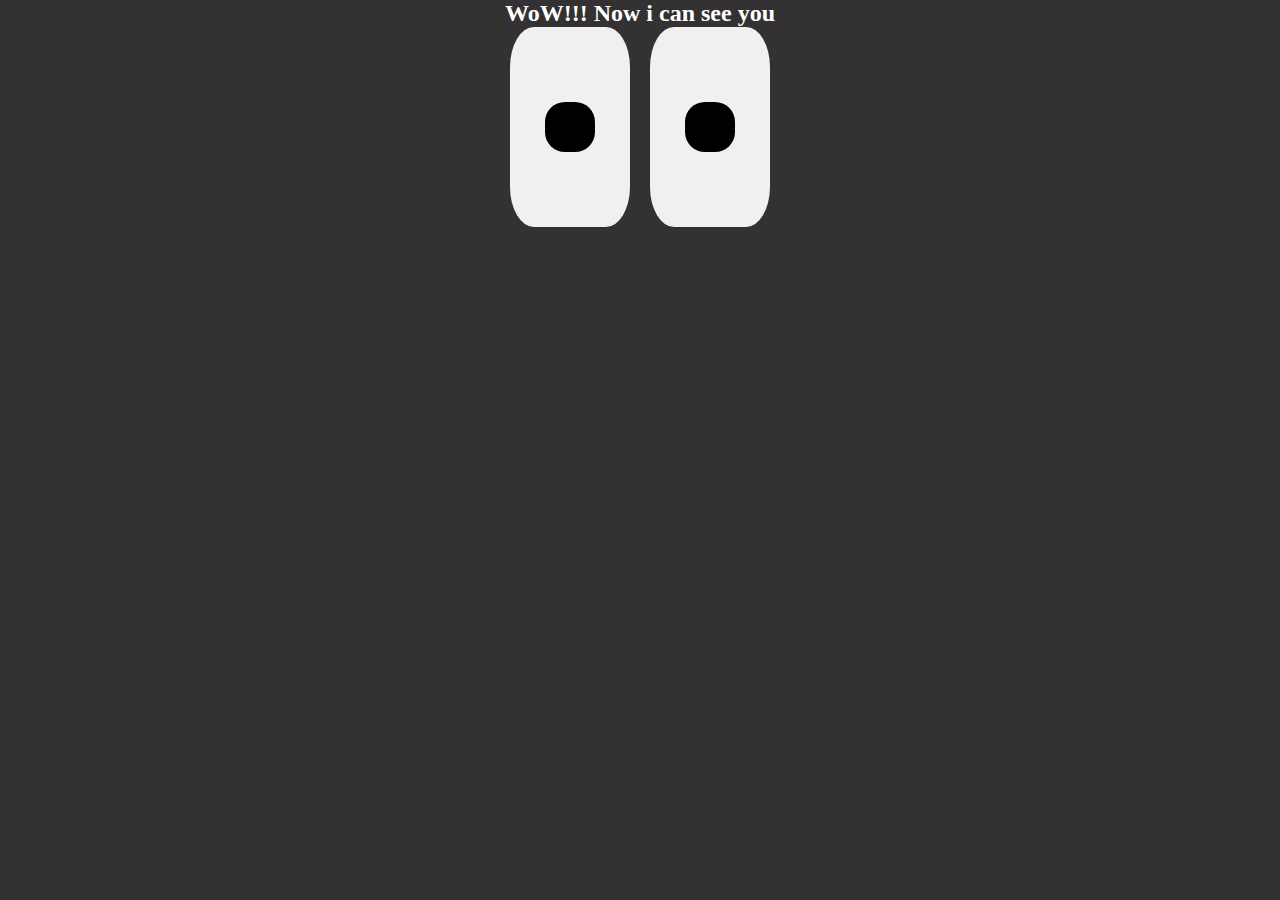
<file: index.html>
<!DOCTYPE html>
<html lang="en">

<head>
    <meta charset="UTF-8">
    <meta name="viewport" content="width=device-width, initial-scale=1.0">
    <link rel="stylesheet" href="eyes.css" />
    <!-- <link href="/favicon.ico" rel="shortcut icon" type="image/x-icon"> -->
    <title>Eyes</title>
</head>

<body>
    <h2>WoW!!! Now i can see you</h2>
    <div class="parent">
        <div class="eye">
            <div class="pupil">

            </div>
        </div>
        <div class="eye">
            <div class="pupil">

            </div>
        </div>
    </div>

</body>

</html>
</file>
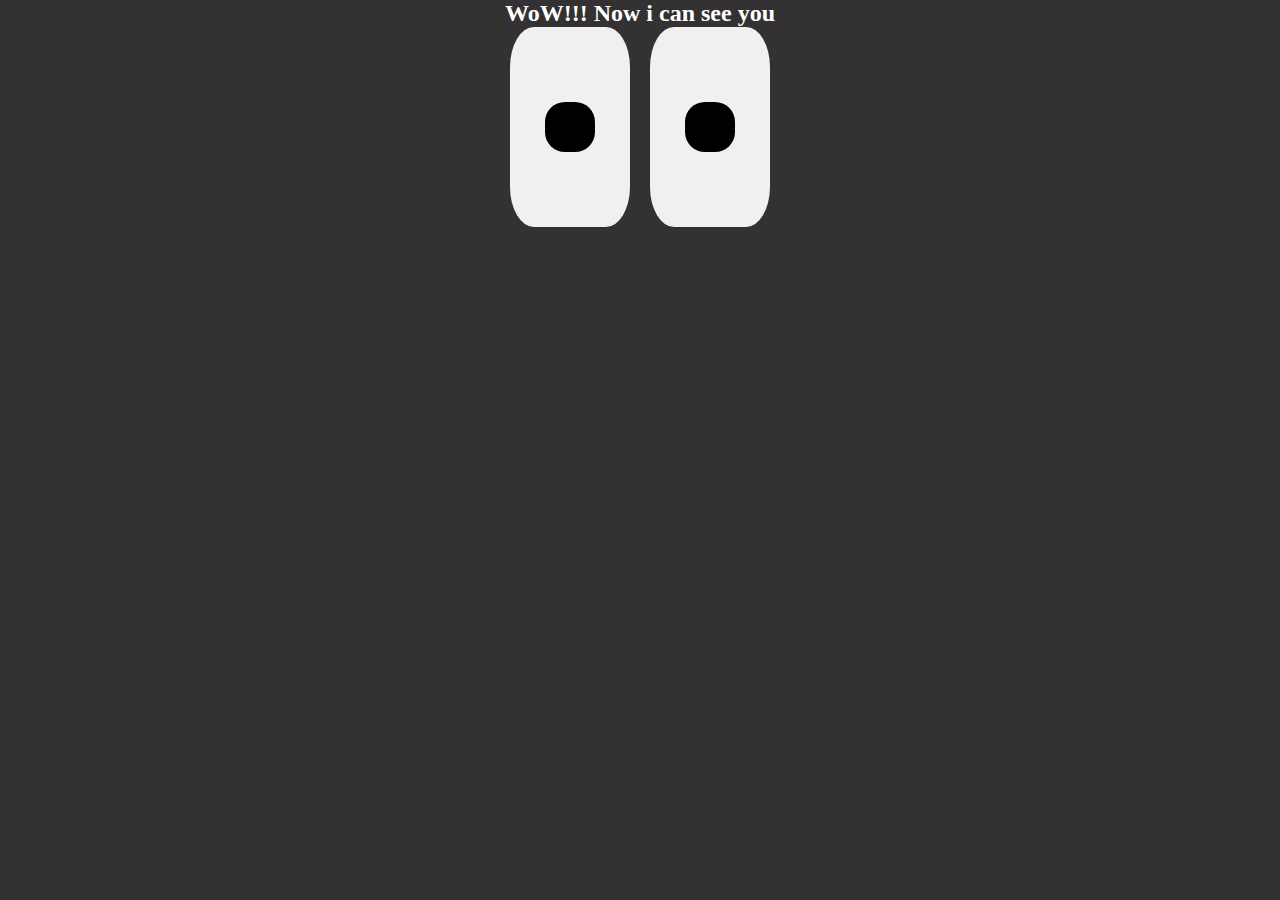
<file: eyes.html>
<!DOCTYPE html>
<html lang="en">

<head>
    <meta charset="UTF-8">
    <meta name="viewport" content="width=device-width, initial-scale=1.0">
    <link rel="stylesheet" href="eyes.css" />
    <!-- <link href="/favicon.ico" rel="shortcut icon" type="image/x-icon"> -->
    <title>Eyes</title>
</head>

<body>
    <h2>WoW!!! Now i can see you</h2>
    <div class="parent">
        <div class="eye">
            <div class="pupil">

            </div>
        </div>
        <div class="eye">
            <div class="pupil">

            </div>
        </div>
    </div>

</body>

</html>
</file>
<file: eyes.css>
*{
    margin:0px ;
    padding:0px ;
    box-sizing: border-box;
    position: relative;
}
body{
    display: flex;
    align-items: center;
    justify-content: center;
    background-color: rgb(51, 49, 49);
    color: #fff;
    flex-direction: column;
}
.parent {
    display: flex;
    justify-content: center;
    gap: 20px;
}
.eye {
    width: 120px;
    height: 200px;
    background-color: #f0f0f0;
    border-radius: 20%;
    display: flex;
    align-items: center;
    justify-content: center;
    position: relative;
}
.pupil {
    width: 50px;
    height: 50px;
    background-color: black;
    border-radius: 40%;
    position: absolute;
    animation: movePupil 2s infinite alternate ease-in-out;
}
@keyframes movePupil {
    0% {
        transform: translateX(-50%);
    }
    100% {
        transform: translateX(50%);
    }
}
</file>
